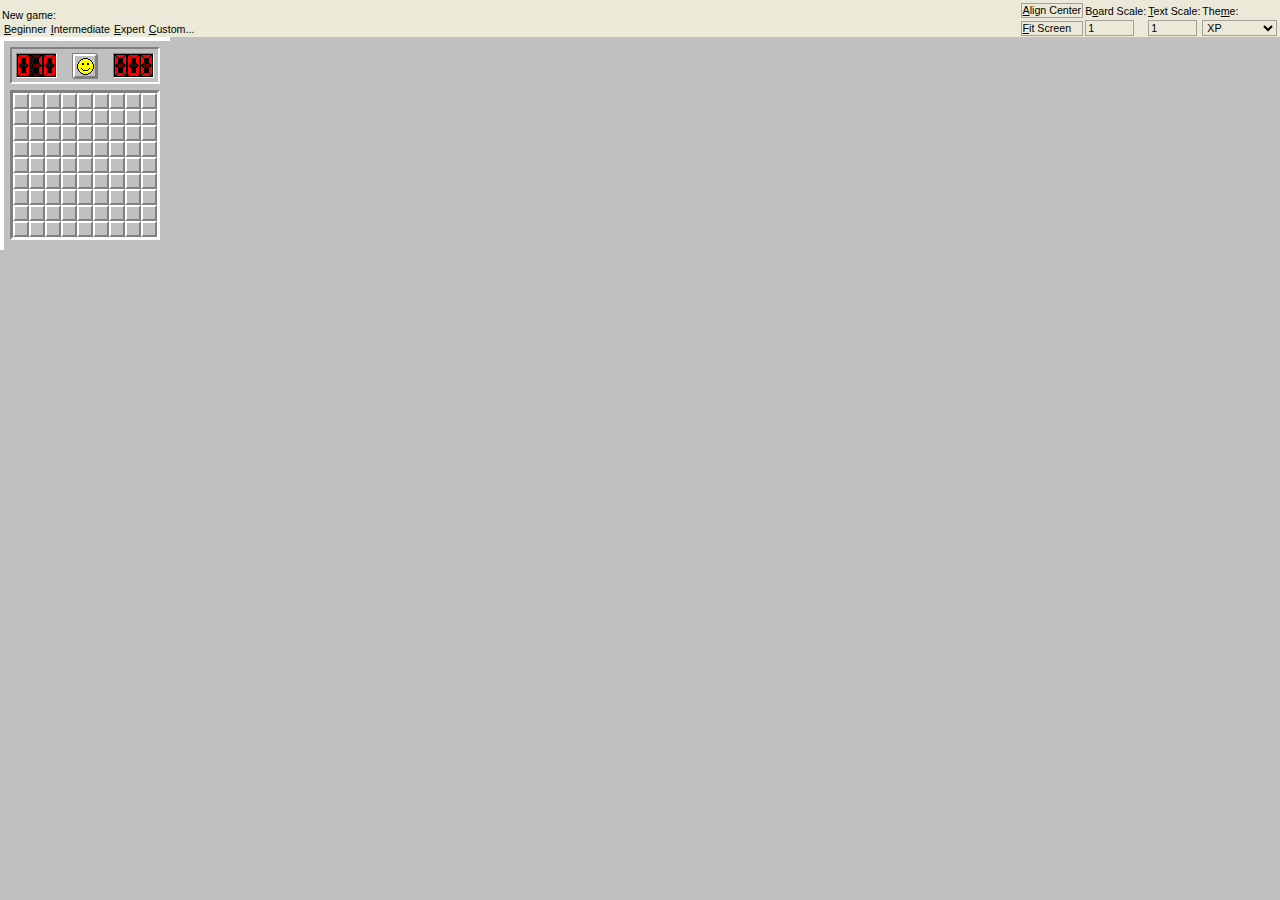
<file: minesweeper/index.html>
<!DOCTYPE html>
<html>
<head>
	<title>Minesweeper</title>

	<link rel="stylesheet" type="text/css" href="css/common.css">
	<link rel="stylesheet" type="text/css" onload="fitScreen(false)" id="theme">
	<link rel="stylesheet" type="text/css" id="mines">

	<link rel="icon" type="image/vnd.microsoft.icon" id="icon">

	<meta content="Minesweeper" property="og:title">
	<meta content="The classic Windows game, in your browser!" property="og:description">
	<meta name="description" content="The classic Windows game, in your browser!">

	<meta name="theme-color" />

	<script async src="minesweeper.js"></script>
	<meta name="viewport" content="width=device-width,initial-scale=1.0">
</head>
<body>
	<div id="config">
		<div id="newGame">
			New game:<br>
			<div tabindex="-1" class="iButton" onclick="newGame(9,9,10);saveCookies();" id="bButton"><u>B</u>eginner</div>
			<div tabindex="-1" class="iButton" onclick="newGame(16,16,40);saveCookies();" id="iButton"><u>I</u>ntermediate</div>
			<div tabindex="-1" class="iButton" onclick="newGame(30,16,100);saveCookies();" id="eButton"><u>E</u>xpert</div>
			<div tabindex="-1" class="iButton" id="customButton" onclick="showCustom()"><u>C</u>ustom...</div>
			<div tabindex="-1" id="customDD" class="dropdown">
				<form id="customF">
					<table>
						<tr>
							<td><label for="width">Width:</label></td>
							<td><input oninput="saveCookies()"class="ddInput" type="number" name="width" value="9"></td>
						</tr>
						<tr>
							<td><label for="height">Height:</label></td>
							<td><input oninput="saveCookies()" class="ddInput" type="number" name="height" value="9"></td>
						</tr>
						<tr>
							<td><label for="mines">Mines:</label></td>
							<td><input oninput="saveCookies()" class="ddInput" type="number" name="mines" value="10"></td>
						</tr>
						<tr>
							<td><label for="time">Seconds to generate:</label></td>
							<td><input class="ddInput" type="number" name="time" value="10"></td>
						</tr>
					</table>
					<div tabindex="0" class="iButton" id="customOK" onclick="customOK()">OK</div>
				</form>
			</div>
		</div>
		<div id="viewSettings">
			<table>
				<tr>
					<td><div tabindex="-1" class="bButton" id="align" onclick="alignBoard()"><u>A</u>lign Center</div></td>
					<!--<td><div tabindex="-1" class="bButton" id="fWidth" onclick="fit('Width')">Fit <u>W</u>idth</div></td>-->
					<td><label for="tileScale">B<u>o</u>ard Scale:</label></td>
					<td><label for="textScale"><u>T</u>ext Scale:</label></td>
					<td><label for="themeSelect">The<u>m</u>e:</label></td>
				</tr>
				<tr>
					<!--<td></td>
					<td><div tabindex="-1" class="bButton" id="fHeight" onclick="fit('Height')">Fit <u>H</u>eight</div></td>-->
					<td><div tabindex="-1" class="bButton" id="fit" onclick="fitScreen(true);document.activeElement.blur();"><u>F</u>it Screen</div></td>
					<td><input tabindex="-1" type="number" name="tileScale" value="1" step="0.1" min="0.5" max="4" oninput="setScale(this,false)" onchange="setScale(this,true)" data-prop="--tile_scale"></td>
					<td><input tabindex="-1" type="number" name="textScale" value="1" step="0.1" min="0.5" max="4" oninput="setScale(this,false)" onchange="setScale(this,true)" data-prop="--text_scale"></td>
					<td><select tabindex="-1" name="themeSelect" onchange="changeTheme(this.value);">
						<option value="css/xp.css,css/mines/xp.css,css/xp/favicon.ico,#0155eb">XP</option>
						<option value="css/xp-mono.css,css/mines/xp-mono.css,css/xp/favicon.ico,#0155eb">XP Mono</option>
						<option value="css/95.css,css/mines/95.css,css/95/favicon.ico,#0000aa">95</option>
						<option value="css/xp.css,css/mines/xpf.css,css/xp/flower.ico,#0155eb">XP - Flowers</option>
						<option value="css/xp-mono.css,css/mines/xp-monof.css,css/xp/flower.ico,#0155eb">XP Mono - Flowers</option>
						<option value="css/dark.css,css/mines/dark.css,css/xp/favicon.ico,#383838">Dark</option>
						<option value="css/catppuccin_macchiato.css,css/mines/catppuccin_macchiato.css,css/xp/favicon.ico,#5b6078">Catppuccin Macchiato</option>
					</select></td>
				</tr>
			</table>
		</div>
	</div>
	<div tabindex="0" id="flagCircle" z-index=4></div>

	<div id="game">
		<div id="header">
			<div class="counter" id="mineCounter">
				<div class="number0"></div>
				<div class="number1"></div>
				<div class="number0"></div>
			</div>
			<div id="face" onclick="newGame(game.width,game.height,game.mines, false)"></div>
			<div class="counter" id="timer">
				<div class="number0"></div>
				<div class="number0"></div>
				<div class="number0"></div>
			</div>
		</div>
		<div id="boardWrapper">
		<table class="collapse">
			<tbody id="board">
			</tbody>
		</table>
		</div>
	</div>
	<div id="leaderboard">
	</div>
</body>
</html>
</file>
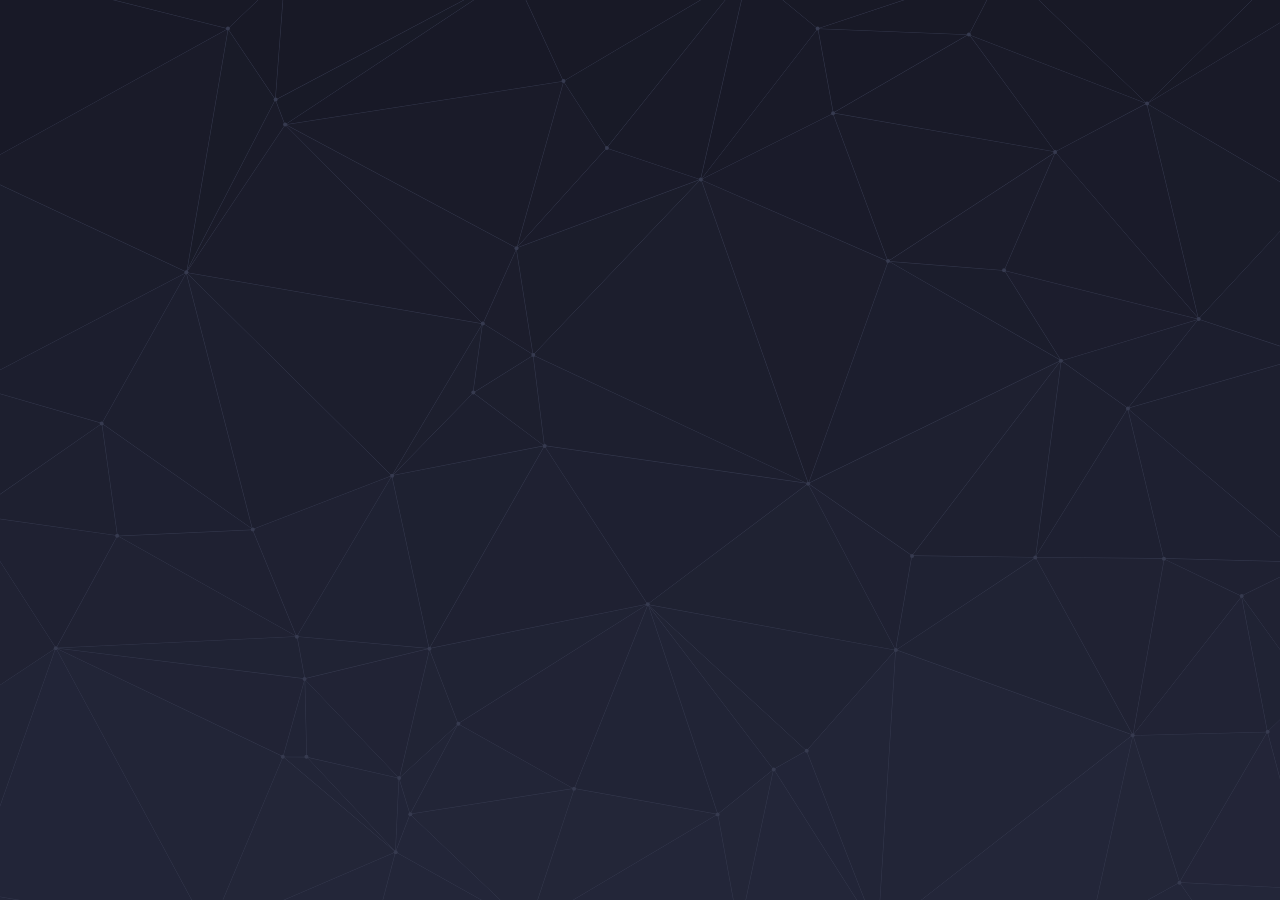
<file: index/bg/bgtest.html>
<!DOCTYPE html>
<html>
<head>
	<title>Index BG test</title>
</head>
	<body onresize="resize()" style="margin:0px;display:grid;">
		<canvas id="canvasbg" width=10 height=10></canvas>
		<script>
			var canvas = document.getElementById("canvasbg");
			var ctx = canvas.getContext("2d");

			resize();

			function resize() {
				canvas.width = window.innerWidth;
				canvas.height = window.innerHeight;
			}
		</script>
		<script src="delaunay.js"></script>
	</body>
</html>
</file>
<file: minesweeper/css/common.css>
:root {
	--text_scale: 1;
	--circle_tr: translate(0);
}

body, html {
	margin:0px;
	padding:0px;
	height: 100%;
	width: 100%;
}

iframe {
    position: sticky;
    display: block;
    top: 0;
    z-index: 2;
}

#config {
	user-select: none;
	display:flex;
	justify-content: space-between;
	align-items: flex-end;
	text-align: left;
	padding: 2px;
	padding-bottom: 0px;
}

#newGame {
	display: inline-table;
}


#viewSettings {
	display: inline-table;
}

select {
	width: 7em;
}

#header {
	display: flex;
	justify-content: space-between;
	align-items: center;
}

.counter {
	display:inline-table;
}

.number {
	display:table-cell;
}

.collapse {
	border-collapse: collapse;
}

#game {
	display: inline-block;
	user-select: none;
	transform: scale(var(--tile_scale),var(--tile_scale));
	transform-origin: top left;
}

#boardWrapper {
	display: inline-block;
}

/*#board td {
	max-width: calc(16px*var(--tile_scale));
	min-width: calc(16px*var(--tile_scale));
	width: calc(16px*var(--tile_scale));
	max-height: calc(16px*var(--tile_scale));
	min-height: calc(16px*var(--tile_scale));
	height: calc(16px*var(--tile_scale));

	padding: 0px;
	user-select: none;

	text-align: center;
	overflow: hidden;
}*/

@keyframes grow {
	0% {
		transform: scale(0);
		opacity: 1;
	}
	100% {
		transform: scale(1.3);
		opacity: 0;
	}
}

#flagCircle {
	transform-origin: 24px 24px;
	opacity: 0;
	width: 48px;
	height: 48px;
	position: fixed;
	border-radius: 24px;
	/*left:-48px;*/
	z-index: 10;
	pointer-events:none;
}
.grow {
	animation-name: grow;
	animation-duration: 0.5s;
	animation-timing-function: ease-out;
}

#board td {
	max-width: 16px;
	min-width: 16px;
	width: 16px;
	max-height: 16px;
	min-height: 16px;
	height: 16px;

	padding: 0px;
	user-select: none;

	text-align: center;
	overflow: hidden;
}

.iButton {
	display:inline-block;
	padding: 2px;
	cursor: pointer;
	outline: none;
}

.dropdown {
	display: none;
	position: fixed;
	outline: none;
	z-index: 1;
}
</file>
